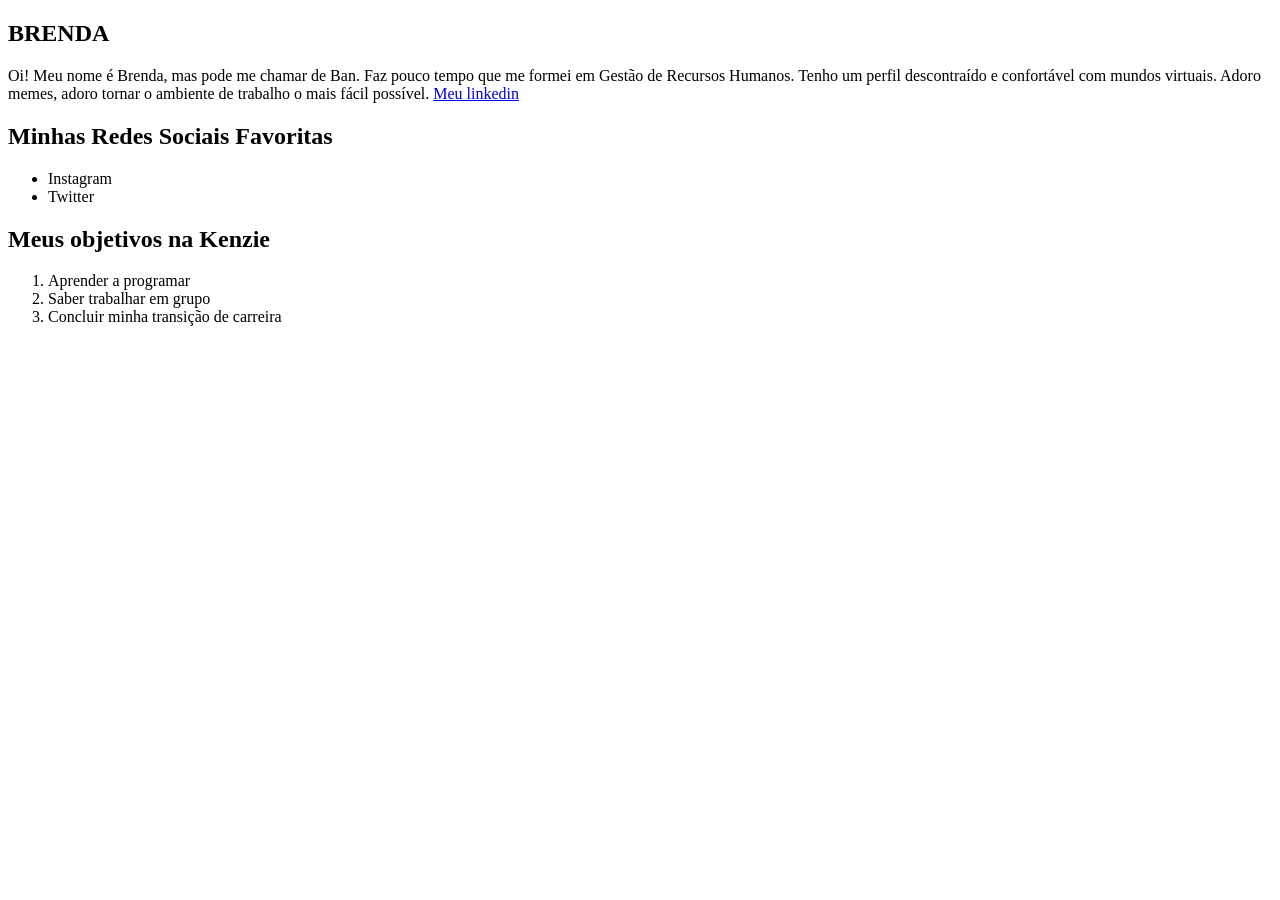
<file: PAGINA DE PERFIL/index.html>
<!DOCTYPE html>
<html lang="en">
<head>
  <meta charset="UTF-8">
  <meta http-equiv="X-UA-Compatible" content="IE=edge">
  <meta name="viewport" content="width=device-width, initial-scale=1.0">
  <title>Pagina Perfil</title>
</head>
<body>
  <article>
  <header>
    <h1>BRENDA</h1>
    <p>Oi! Meu nome é Brenda, mas pode me chamar de Ban. Faz pouco tempo que me formei em Gestão de Recursos Humanos. Tenho um perfil descontraído e confortável com mundos virtuais. Adoro memes, adoro tornar o ambiente de trabalho o mais fácil possível. <a href="https://www.linkedin.com/in/brenda-nsantana/"> Meu linkedin</a></p>
  </header>
  <section>
    <h2>Minhas Redes Sociais Favoritas</h2>
    <ul> 
      <li> Instagram </li>
      <li>Twitter</li>
    </ul>
  </section>

<section>
  <h2>Meus objetivos na Kenzie</h2>
  <ol>
    <li>Aprender a programar</li>
    <li>Saber trabalhar em grupo</li>
    <li>Concluir minha transição de carreira</li>
  </ol>
</section>
</article>
  
</body>
</html>
</file>
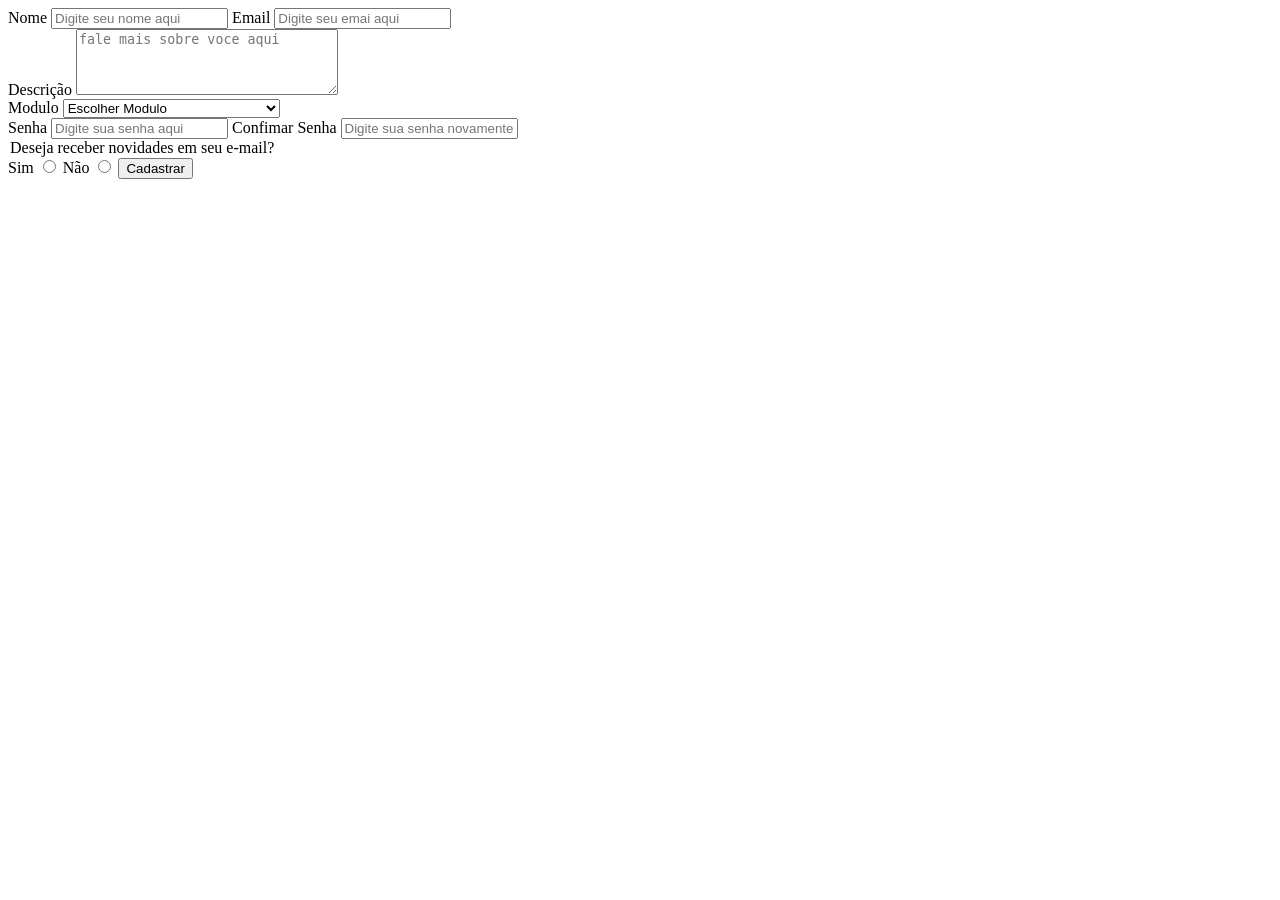
<file: Sprint 1/quarta-feira/index.html>
<!DOCTYPE html>
<html lang="en">

<head>
    <meta charset="UTF-8">
    <meta http-equiv="X-UA-Compatible" content="IE=edge">
    <meta name="viewport" content="width=, initial-scale=1.0">
    <title>Formulário de Cadastro</title>
</head>

<body>

    <form>
        <section>
            <label for="nome">Nome</label>
            <input type="text" id="nome" placeholder="Digite seu nome aqui" required />

            <label for="email">Email</label>
            <input type="email" id="email" placeholder="Digite seu emai aqui" required />
        </section>

        <section>
            <div>

                <label for="descricao">Descrição</label>
                <textarea name="descricao" id="descricao" placeholder="fale mais sobre voce aqui" cols="30"
                    rows="4"></textarea>

            </div>
            <div>

                <label for="modulo">Modulo</label>
                <select name="modulo" id="modulo">

                    <option value="">Escolher Modulo</option>
                    <option value="introducao-desenvolvimento-web">Introducao desenvolvimento web</option>
                    <option value="frontend">Frontend</option>
                    <option value="backend">Backend</option>

                </select>
            </div>
        </section>

        <section>
            <label for="senha">Senha</label>
            <input type="text" id="senha" placeholder="Digite sua senha aqui" required="true" />

            <label for="confirmar-senha">Confimar Senha</label>
            <input type="text" id="confirmar-senha" placeholder="Digite sua senha novamente aqui" required />
        </section>


        <section>

            <legend>Deseja receber novidades em seu e-mail?</legend>
            <label for="sim">Sim</label>
            <input type="radio" name="deseja-receber-radio" id="sim">

            <label for="nao">Não</label>
            <input type="radio" name="deseja-receber-radio" id="nao">
            <button>Cadastrar</button>

        </section>

    </form>





</body>

</html>
</file>
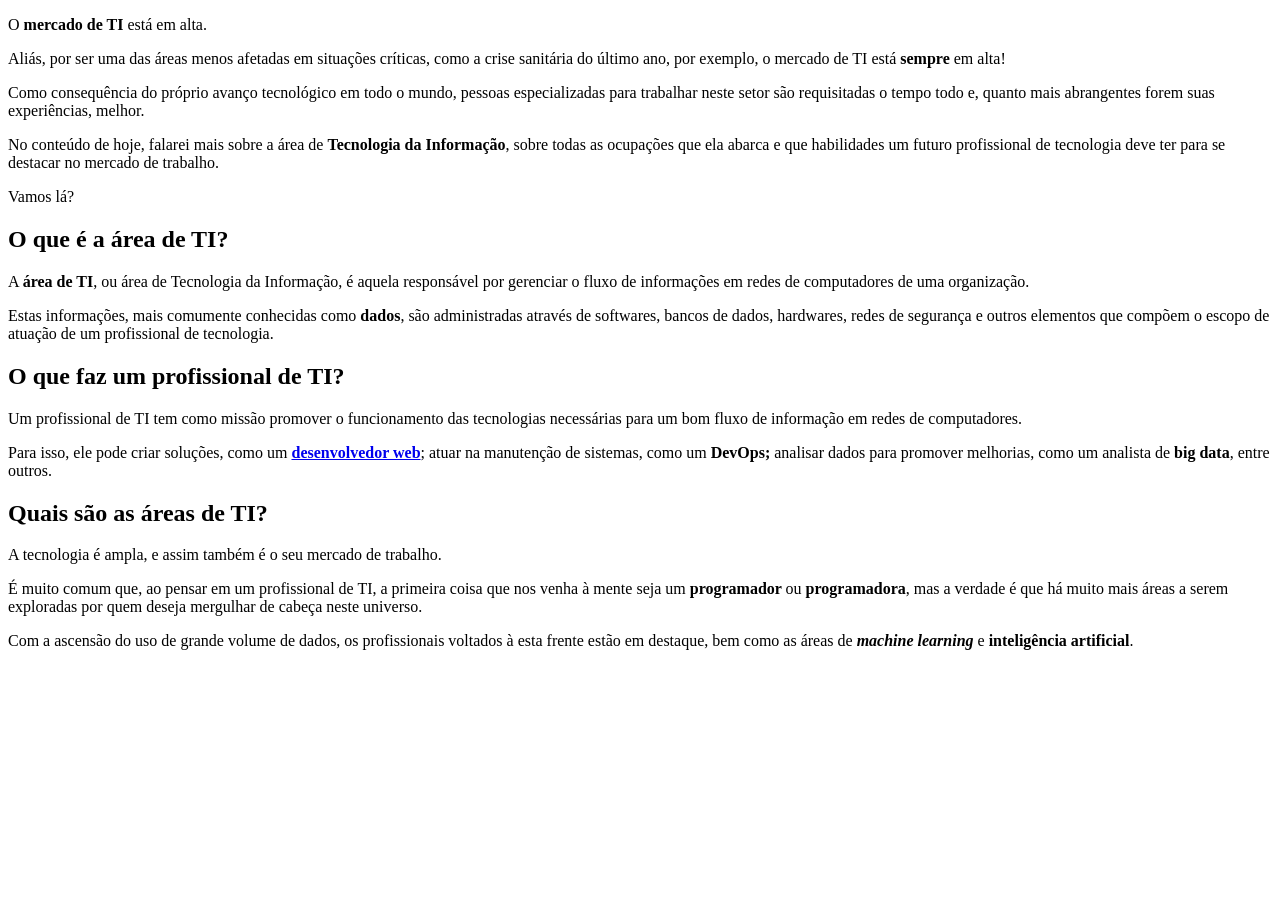
<file: Sprint 1/segunda-feira/index.html>
<!DOCTYPE html>
<html lang="en">

<head>
    <meta charset="UTF-8">
    <meta http-equiv="X-UA-Compatible" content="IE=edge">
    <meta name="viewport" content="width=device-width, initial-scale=1.0">
    <title>Document</title>
</head>

<body>
    <p>O <strong>mercado de TI</strong> está em alta.</p>

    <p>Aliás, por ser uma das áreas menos afetadas em situações críticas, como a crise sanitária do último ano, por
        exemplo, o mercado de TI está <strong>sempre</strong> em alta!</p>

    <p>Como consequência do próprio avanço tecnológico em todo o mundo, pessoas especializadas para trabalhar neste
        setor são requisitadas o tempo todo e, quanto mais abrangentes forem suas experiências, melhor.</p>

    <p>No conteúdo de hoje, falarei mais sobre a área de <strong>Tecnologia da Informação</strong>, sobre todas as
        ocupações que ela abarca e que habilidades um futuro profissional de tecnologia deve ter para se destacar no
        mercado de trabalho.</p>

    <p>Vamos lá?</p>

    <h2>O que é a área de TI?</h2>

    <p>A <strong>área de TI</strong>, ou área de Tecnologia da Informação, é aquela responsável por gerenciar o fluxo de
        informações em redes de computadores de uma organização.</p>

    <p>Estas informações, mais comumente conhecidas como <strong>dados</strong>, são administradas através de softwares,
        bancos de dados, hardwares, redes de segurança e outros elementos que compõem o escopo de atuação de um
        profissional de tecnologia.</p>

    <h2>O que faz um profissional de TI?</h2>

    <p>Um profissional de TI tem como missão promover o funcionamento das tecnologias necessárias para um bom fluxo de
        informação em redes de computadores.</p>

    <p>Para isso, ele pode criar soluções, como um <strong><a class="rank-math-link"
                href="https://kenzie.com.br/blog/desenvolvimento-web/" target="_blank" rel="noreferrer noopener"
                aria-label="desenvolvedor web (opens in a new tab)">desenvolvedor web</a></strong>; atuar na manutenção
        de sistemas, como um <strong>DevOps;</strong> analisar dados para promover melhorias, como um analista de
        <strong>big data</strong>, entre outros.</p>

    <h2>Quais são as áreas de TI?</h2>

    <p>A tecnologia é ampla, e assim também é o seu mercado de trabalho.</p>

    <p>É muito comum que, ao pensar em um profissional de TI, a primeira coisa que nos venha à mente seja um
        <strong>programador </strong>ou <strong>programadora</strong>, mas a verdade é que há muito mais áreas a serem
        exploradas por quem deseja mergulhar de cabeça neste universo.</p>

    <p>Com a ascensão do uso de grande volume de dados, os profissionais voltados à esta frente estão em destaque, bem
        como as áreas de <strong><em>machine learning </em></strong>e <strong>inteligência artificial</strong>.</p>

</body>

</html>
</file>
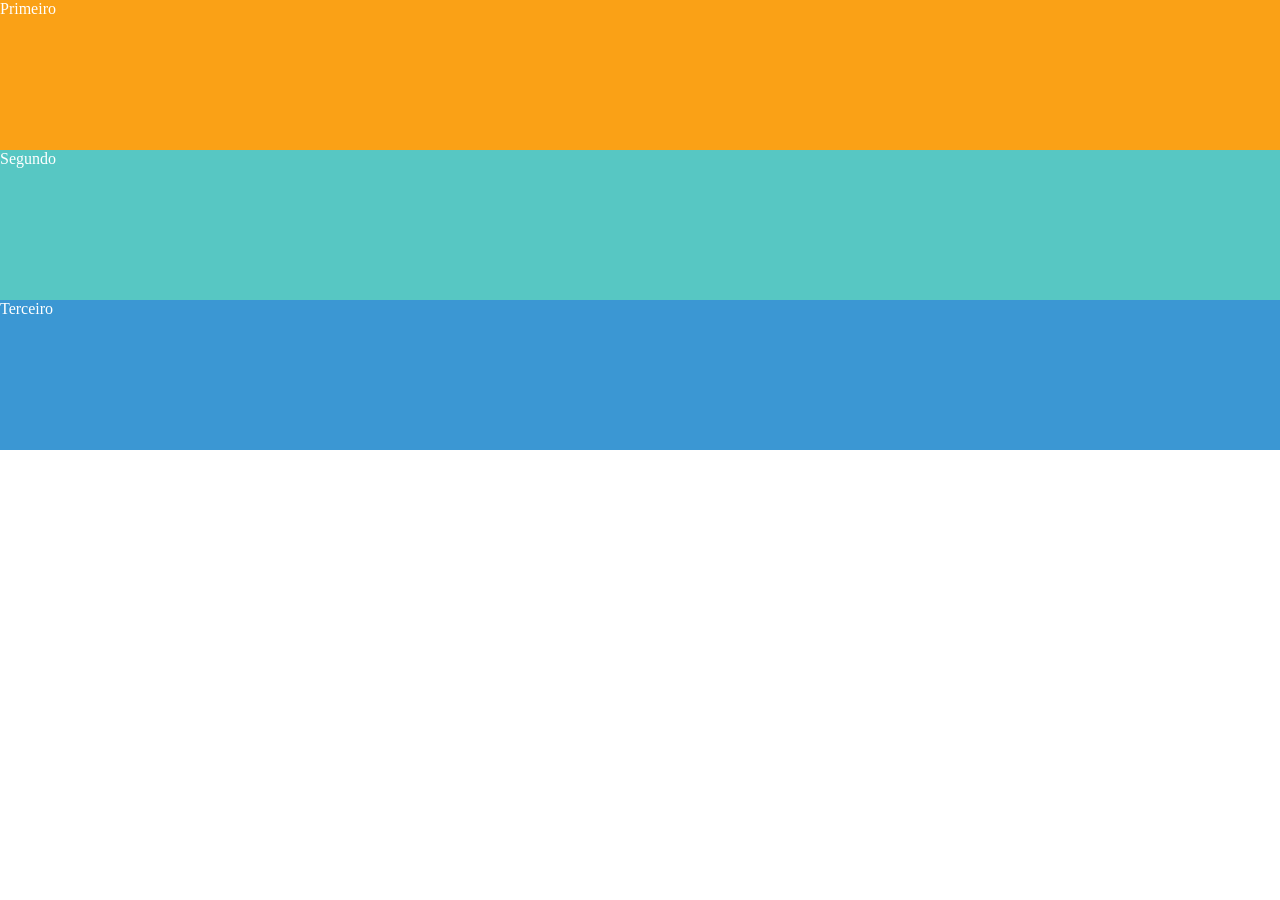
<file: Sprint 2/quarta-feira/S2-15 |  Aula: Posicionamento e Display/index.html>
<!DOCTYPE html>
<html lang="pt-BR">

<head>
  <meta charset="UTF-8">
  <meta http-equiv="X-UA-Compatible" content="IE=edge">
  <meta name="viewport" content="width=device-width, initial-scale=1.0">
  <title>Document</title>
  <link rel="stylesheet" href="style.css">
</head>
<body>
  <ul class="example">
    <li class="example-item example-item_first">Primeiro</li>
    <li class="example-item example-item_second">Segundo</li>
    <li class="example-item example-item_third">Terceiro</li>
  </ul>
</body>

</html>
</file>
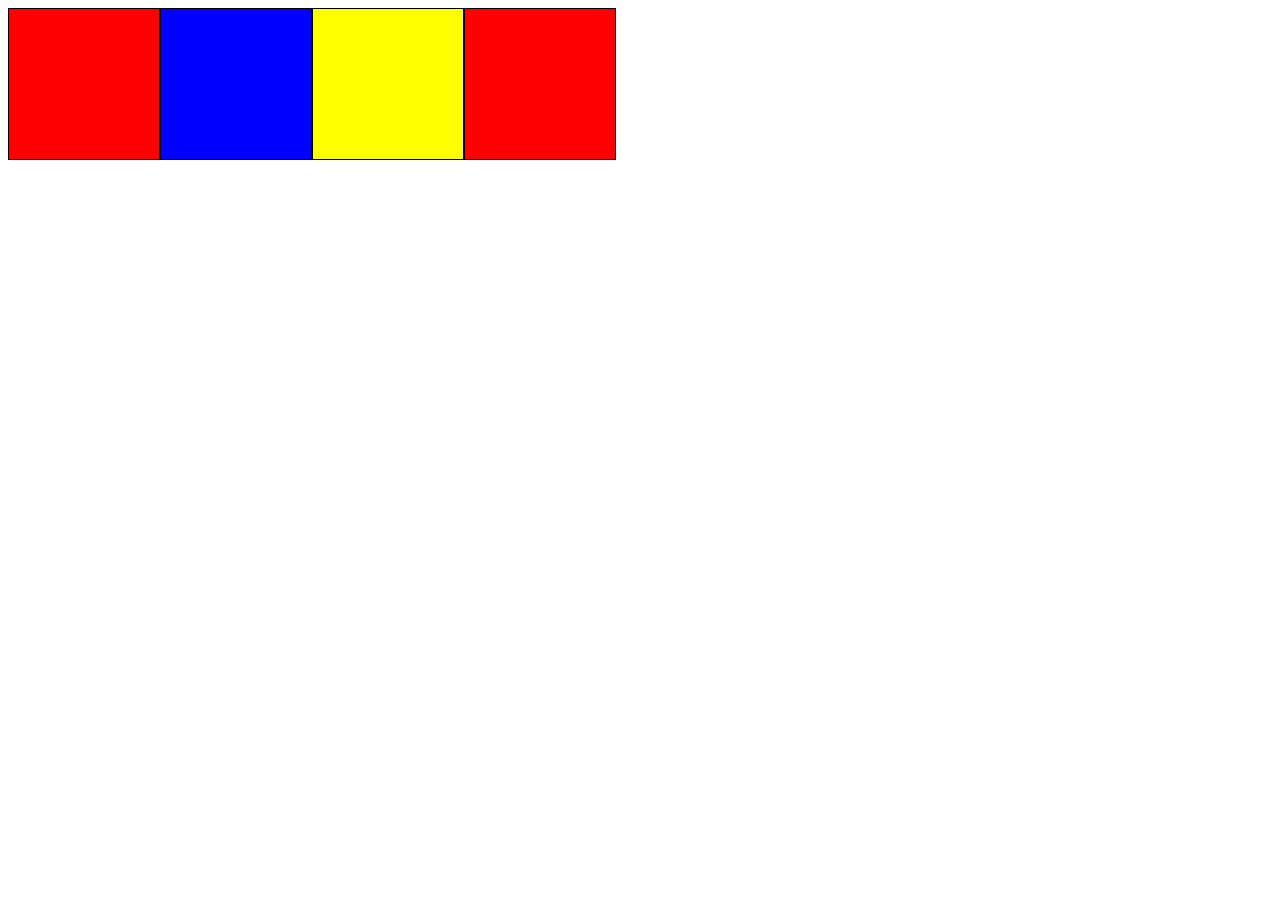
<file: Sprint 2/quarta-feira/S2-16 | Aula: Introdução ao Flexbox/index.html>
<!DOCTYPE html>
<html lang="pt-BR">

<head>
  <meta charset="UTF-8">
  <meta http-equiv="X-UA-Compatible" content="IE=edge">
  <meta name="viewport" content="width=device-width, initial-scale=1.0">
  <title>Meu website</title>
  <link rel="stylesheet" href="style.css">
</head>

<body>
  <div class="container">
    <div class="box red"></div>
    <div class="box blue"></div>
    <div class="box yellow"></div>
    <div class="box red"></div>
  </div>

</body>

</html>
</file>
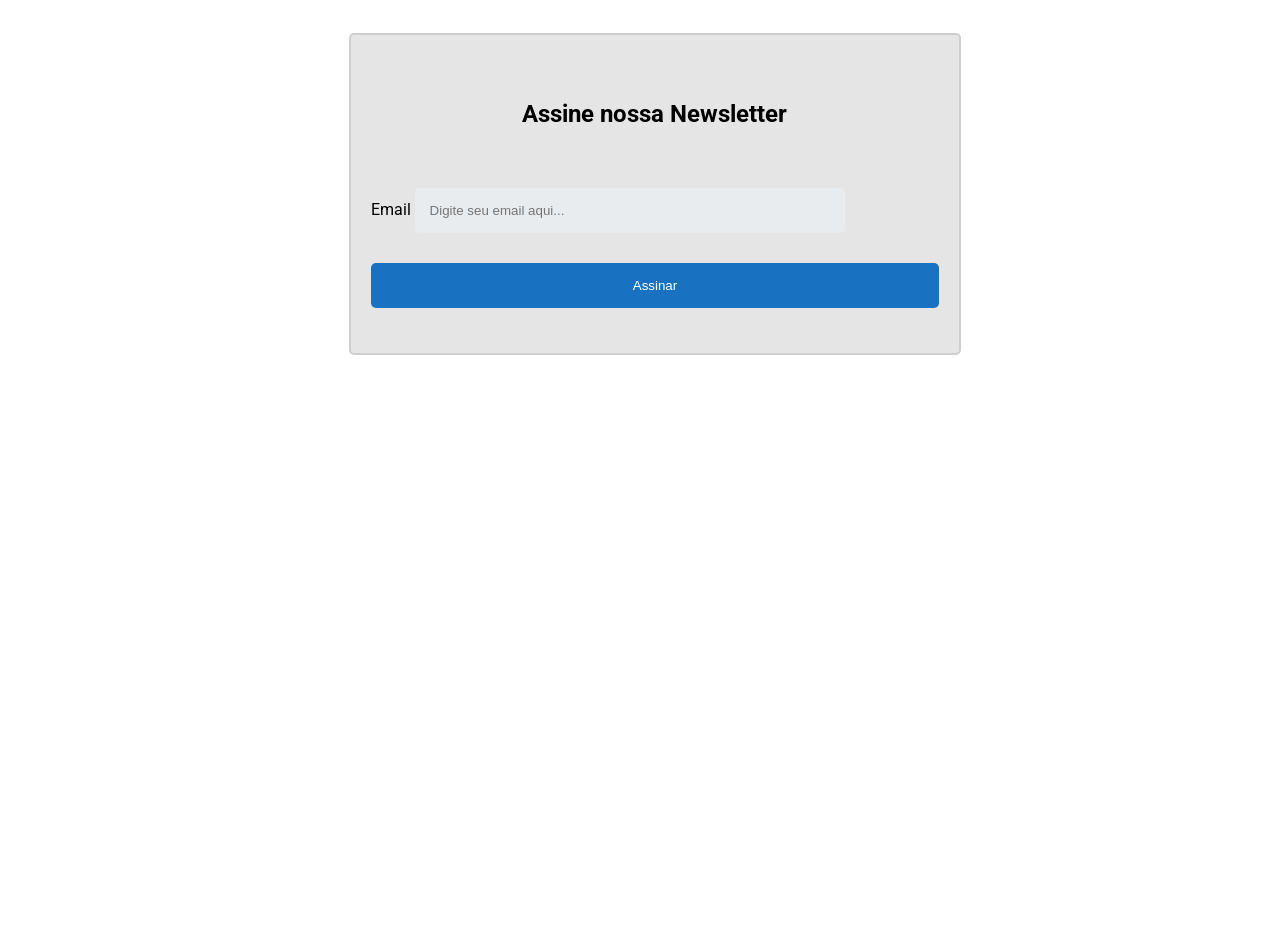
<file: Sprint 2/terça-feira/S2-13 | 💪 Atividade: Utilizando Pseudo Classes/index.html>
<!DOCTYPE html>
<html lang="en">

<head>
    <meta charset="UTF-8">
    <meta http-equiv="X-UA-Compatible" content="IE=edge">
    <meta name="viewport" content="width=device-width, initial-scale=1.0">
    <link rel="stylesheet" href="style.css">
    <title>Layout</title>
</head>

<body>
    <section class="newsletter">
        <form class="card">
            <h2>Assine nossa Newsletter</h2>
            <label for="email">Email</label>
            <input type="email" name="email" id="email" placeholder="Digite seu email aqui...">
            <button type="submit">Assinar</button>
        </form>
    </section>
</body>

</html>
</file>
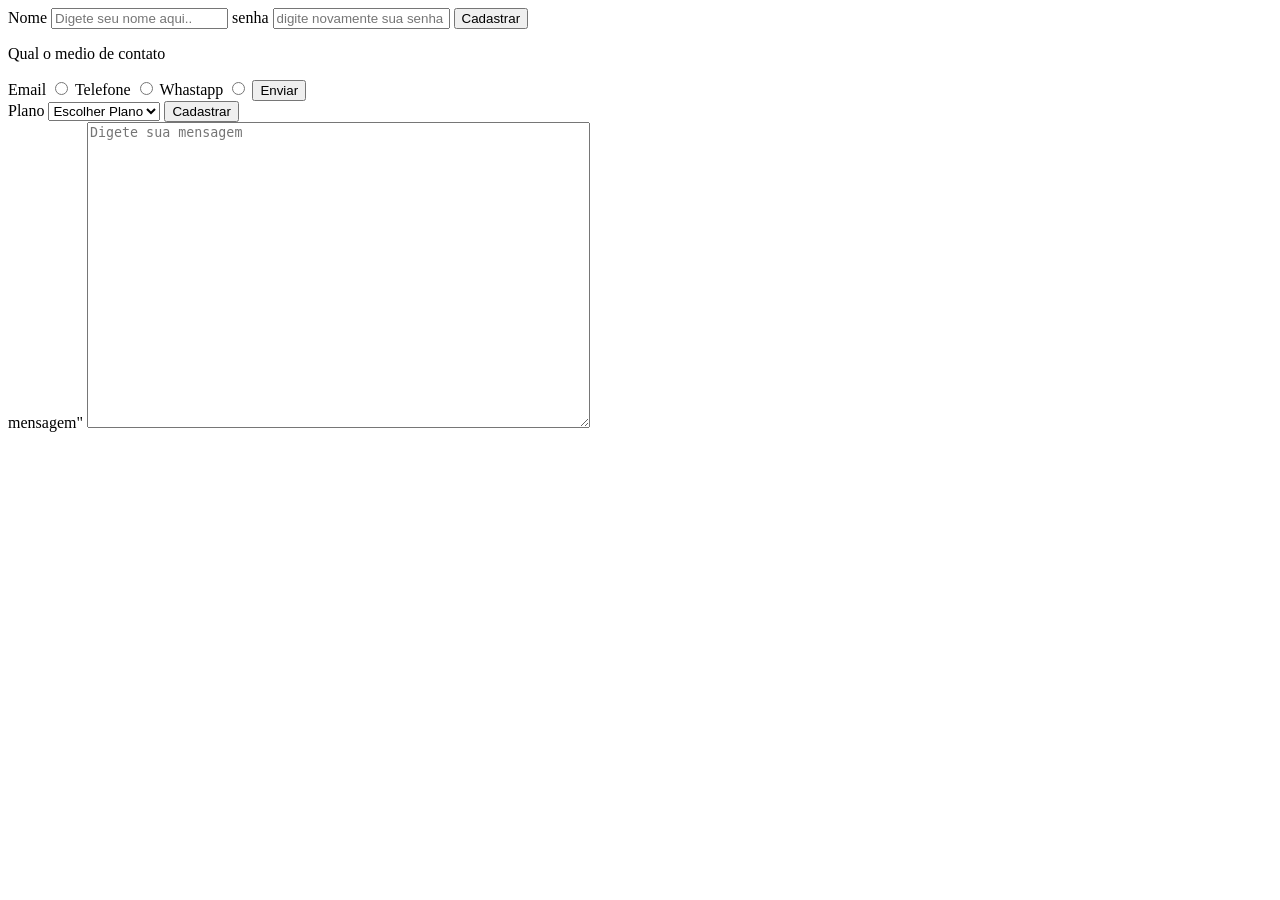
<file: Sprint 1/quarta-feira/formulários.html>
<!DOCTYPE html>
<html lang="en">

<head>
    <meta charset="UTF-8">
    <meta http-equiv="X-UA-Compatible" content="IE=edge">
    <meta name="viewport" content="width=device-width, initial-scale=1.0">
    <title>Inputs</title>
</head>

<body>
    <form>
        <label for="nome">Nome</label>
        <input type="text" id="nome" name="nome" placeholder="Digete seu nome aqui.." required="true" />

        <label for="senha">senha</label>
        <input type="password" id="senha" name="senha" placeholder="digite novamente sua senha" required="true" />

        <button type="submit">Cadastrar</button>
    </form>


    <form>
        <p>Qual o medio de contato</p>

        <label for="email">Email</label>
        <input type="radio" name="metodoDeContato" value="email">

        <label for="telefone">Telefone</label>
        <input type="radio" name="metodoDeContato" value="telefone">

        <label for="whastapp">Whastapp</label>
        <input type="radio" name="metodoDeContato" value="whastapp">

        <button type="submit">Enviar</button>
    </form>

    <form>
        <label for="plano">Plano</label>
        <select name="plano" required="true" id="plano">
            <option value="">
                Escolher Plano
            </option>
            <option value="Free">
                Free
            </option>
            <option value="Premium">
                Premium
            </option>
            <option value="Pro">
                Pro
            </option>



        </select>
        <button type="submit">Cadastrar</button>
    </form>
   
   
    <form>
        <!--Cols = colunas-->
        <!--Rows: Linhas-->
        <label for="mensagem">mensagem"</label>
    <textarea id="mensagem" placeholder="Digete sua mensagem" cols="60" rows="20"></textarea>

    
    </form>

</body>



</html>
</file>
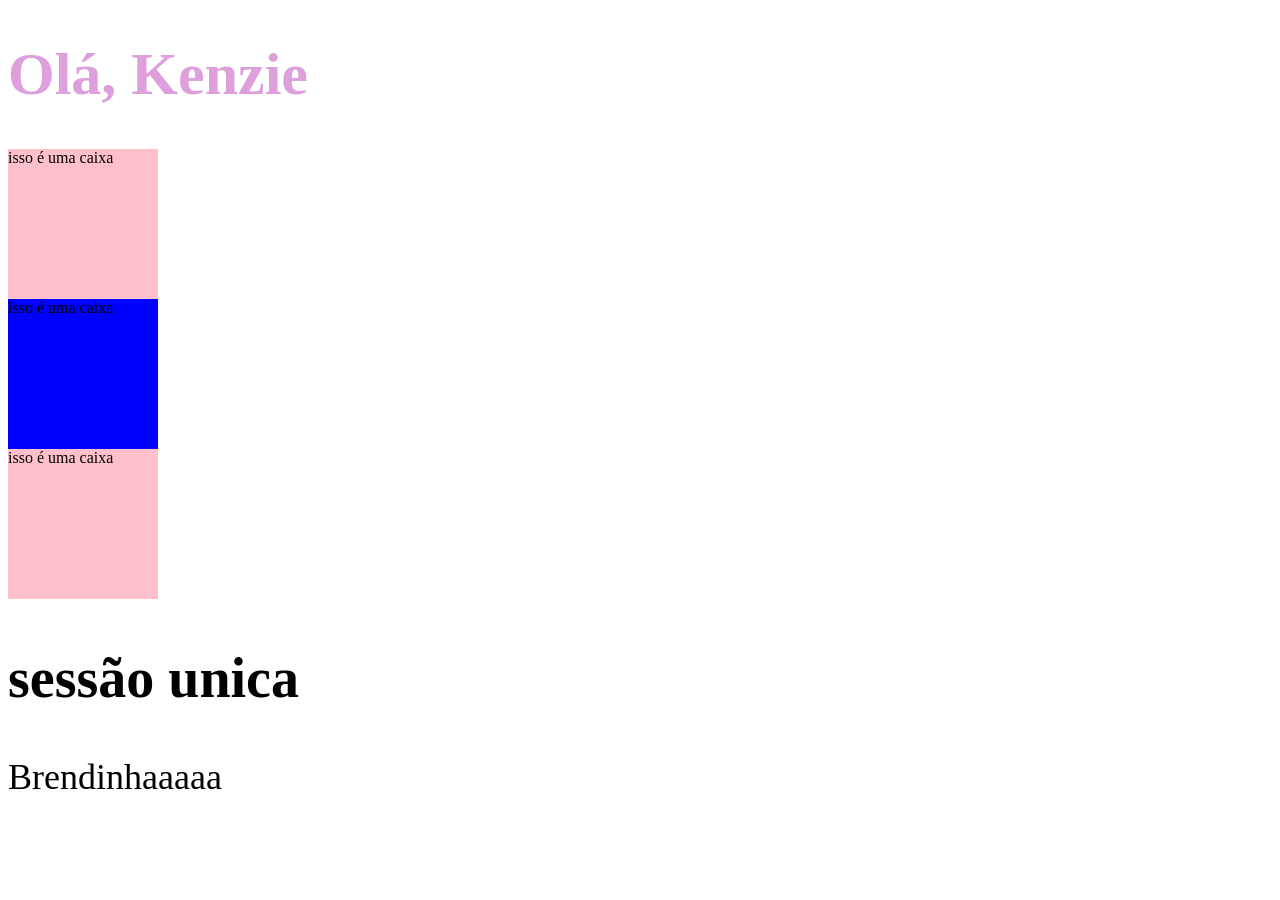
<file: Sprint 2/segunda-feira/S2-03 Atividade/S2-03- index.html>
<!DOCTYPE html>
<html lang="pt-BR">

<head>
    <meta charset="UTF-8">
    <meta http-equiv="X-UA-Compatible" content="IE=edge">
    <meta name="viewport" content="width=device-width, initial-scale=1.0">
    <title>Document</title>
    <link rel="stylesheet" href="style2.css">
</head>

<body>
    <h1>Olá, Kenzie</h1>
    <div class="box box-pink">isso é uma caixa</div>
    <div class="box box-blue">isso é uma caixa</div>
    <div class="box box-pink">isso é uma caixa</div>
    <h2 id="sessao-unica">sessão unica</h2>
    <p>Brendinhaaaaa</p>

</body>

</html>
</file>
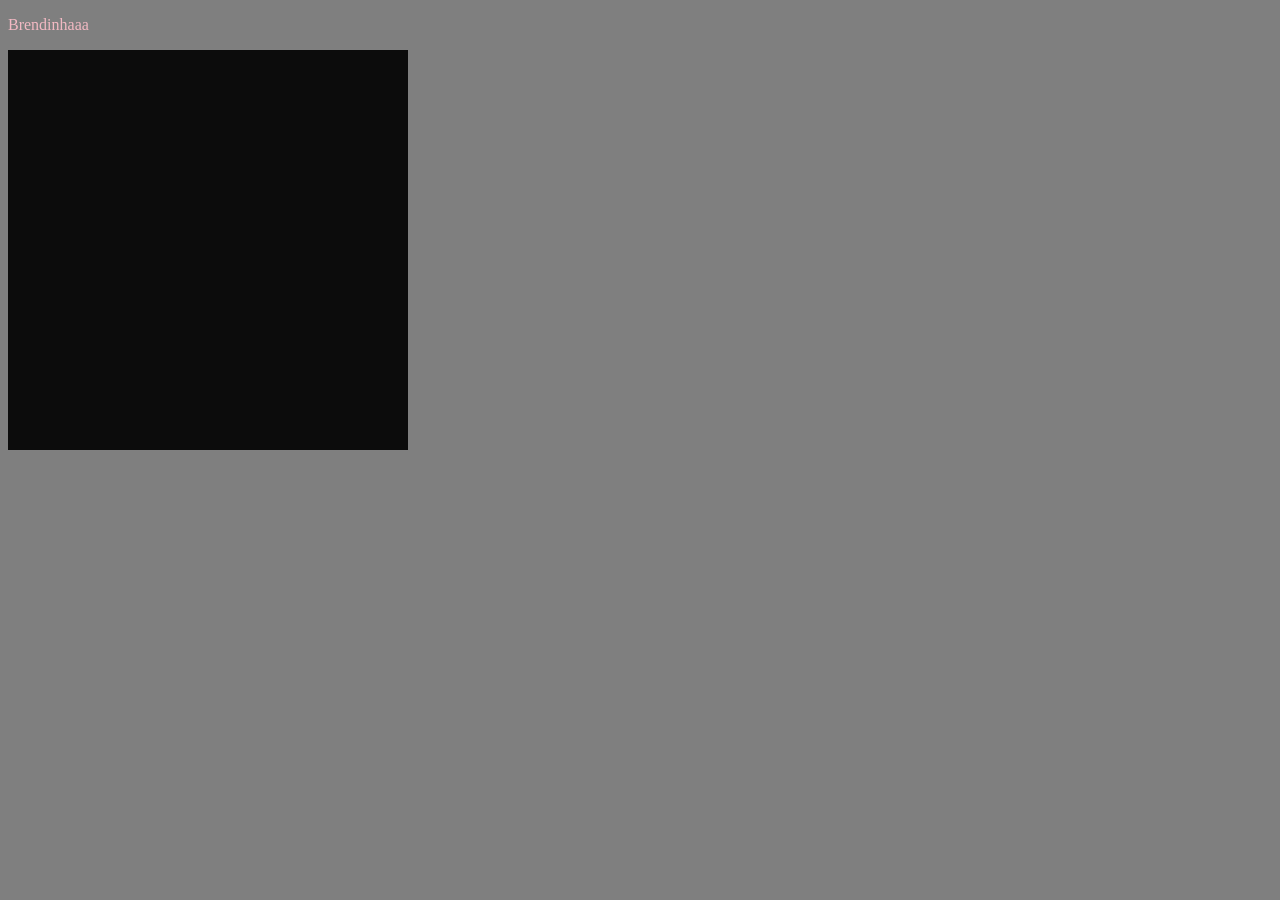
<file: Sprint 2/segunda-feira/S2-04 - Atividade/S2-04 index.html>
<!DOCTYPE html>
<html lang="en">
<head>
    <meta charset="UTF-8">
    <meta http-equiv="X-UA-Compatible" content="IE=edge">
    <meta name="viewport" content="width=device-width, initial-scale=1.0">
    <link rel="stylesheet" href="style3.css">
    <title>Document</title>
</head>
<body>
    <p>Brendinhaaa</p>
    <div class="box"></div>
</body>
</html>
</file>
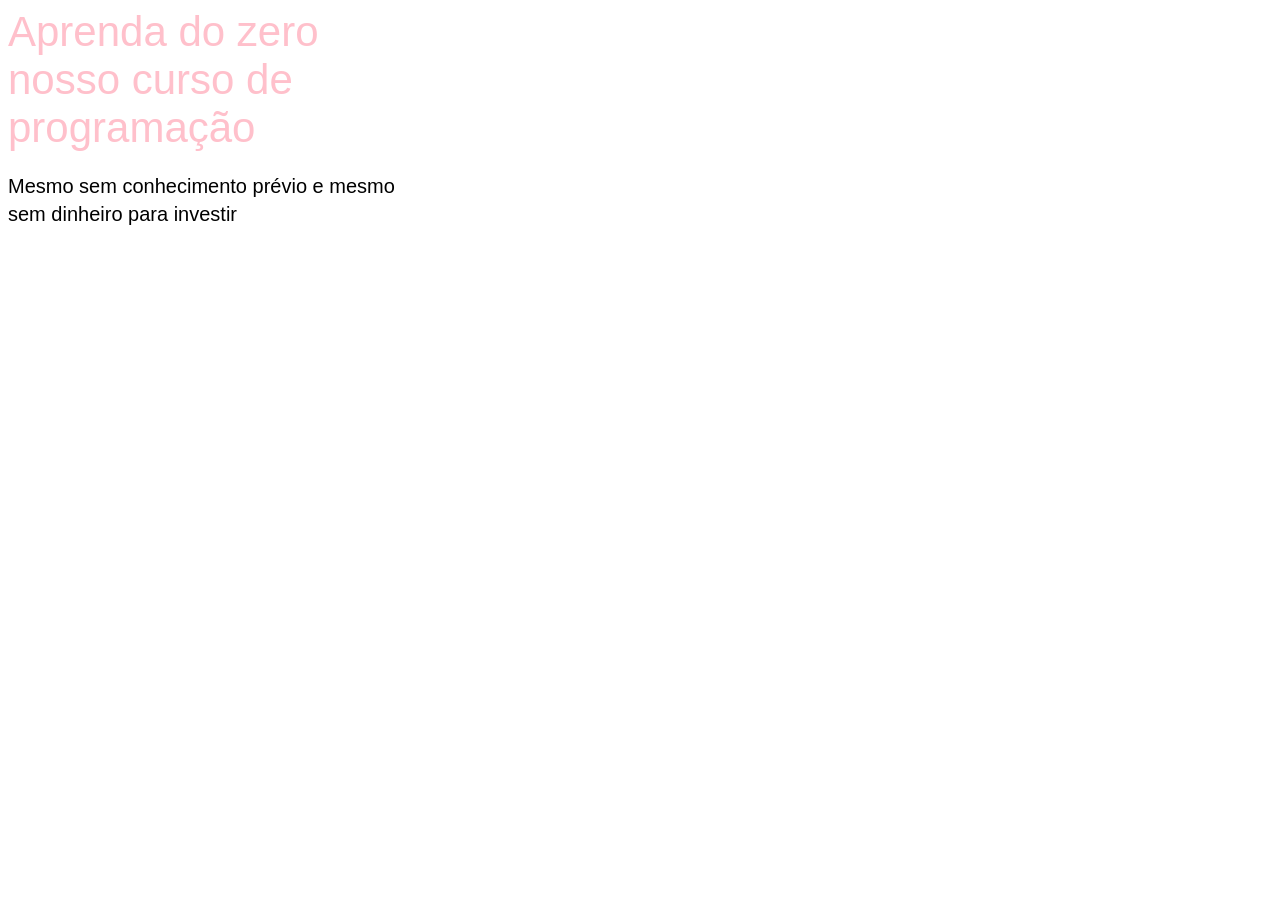
<file: Sprint 2/segunda-feira/S2-05 atividade/S2-05 index.html>
<!DOCTYPE html>
<html lang="en">
<head>
    <meta charset="UTF-8">
    <meta http-equiv="X-UA-Compatible" content="IE=edge">
    <meta name="viewport" content="width=device-width, initial-scale=1.0">
    <link rel="stylesheet" href="style4.css">
    <title>Document</title>
</head>
<body>
    <header
        <h1 class="title-1">Aprenda do zero nosso curso de programação</h1> 
        <p class="paragraph-1">Mesmo sem conhecimento prévio e mesmo sem dinheiro para investir</p>
    </header>
</body>
</html>
</file>
<file: Sprint 2/quarta-feira/S2-15 |  Aula: Posicionamento e Display/style.css>
* {
  margin: 0;
  padding: 0;
  border: 0;
}
ul,
ol,
li {
  list-style: none;
}
.example {
  color: white;
}

.example-item {
  display: block;
  height: 150px;

}
.example-item_first {
  background-color: #faa116;
}
.example-item_second {
  background-color: #57c7c3;
}
.example-item_third {
  background-color: #3b97d3;
}
</file>
<file: Sprint 2/quarta-feira/S2-16 | Aula: Introdução ao Flexbox/style.css>
.container {
  display: flex;
}

.box {
  height: 150px;
  width: 150px;
   border: 1px solid black;
}

.red {
  background-color: red;
}
.blue {
  background-color: blue;
}
.yellow {
  background-color: yellow;
}
</file>
<file: Sprint 2/terça-feira/S2-13 | 💪 Atividade: Utilizando Pseudo Classes/style.css>
@import url('https://fonts.googleapis.com/css2?family=Fira+Code&family=Roboto:ital,wght@0,100;0,300;0,400;0,700;0,900;1,100;1,300;1,400&display=swap');


.newsletter {
  background-color: white;
  width: 100%;
  height: 900px;
  padding: 15px;
  font-family: 'Roboto', sans-serif;
}

.card {
  background-color: rgba(0, 0, 0, 0.1);
  width: 45%;
  margin: 10px auto; 
  border: solid 2px rgba(0, 0, 0, 0.1);
  border-radius: 5px;
  padding: 15px 20px;
} 

.card input {
  width: 400px;
  border: none;
  padding: 15px;
  border-radius: 5px;
  margin-top: 10px;
  background-color: #E9ECEF;
}

.card h2 {
  margin: 50px;
  text-align: center;
}

.card button {
  width: 100%;
  margin: 30px 0px;
  border: none;
  padding: 15px;
  border-radius: 5px;
  background-color: #1971C2;
  color: white;
  
}

.card button:hover {
    background-color: #1864AB;
}

.card input:hover {
  background-color: #DEE2E6;
}
</file>
<file: Sprint 2/segunda-feira/S2-03 Atividade/style2.css>
h1 {
    font-size: 60px;
    color: plum;
}


p {
    font-size: 36px;

}

.box-blue {
    background-color: blue;
}

.box-pink {
    background-color: pink;
}

.box {
    height: 150px;
    width: 150px;
}

#sessao-unica {
    font-size: 56px;
}
</file>
<file: Sprint 2/segunda-feira/S2-04 - Atividade/style3.css>
body {
    background-color: RGBA(0,0,0,0.5);
    color: pink;
    opacity: 0.9;
}
.box {
    width: 400px;
    height: 400px;
    background-color: #000000;
    opacity: 10.5;
}
/* Atribuição por nome da cor (em ingles) */
/*Atribuição por valor hexadecimal */
/*RGB /*
 /* RGBA (
</file>
<file: Sprint 2/segunda-feira/S2-05 atividade/style4.css>
.title-1 {
    font-size: 42px;
    color: pink;
    width: 429px;
    font-family: 'Inter', sans-serif;
}

.paragraph-1 {
    font-size: 20px;
    color: black;
    line-height: 28px;
    font-family: 'Inter', sans-serif;
}

header {
    width: 429px;

}
</file>
